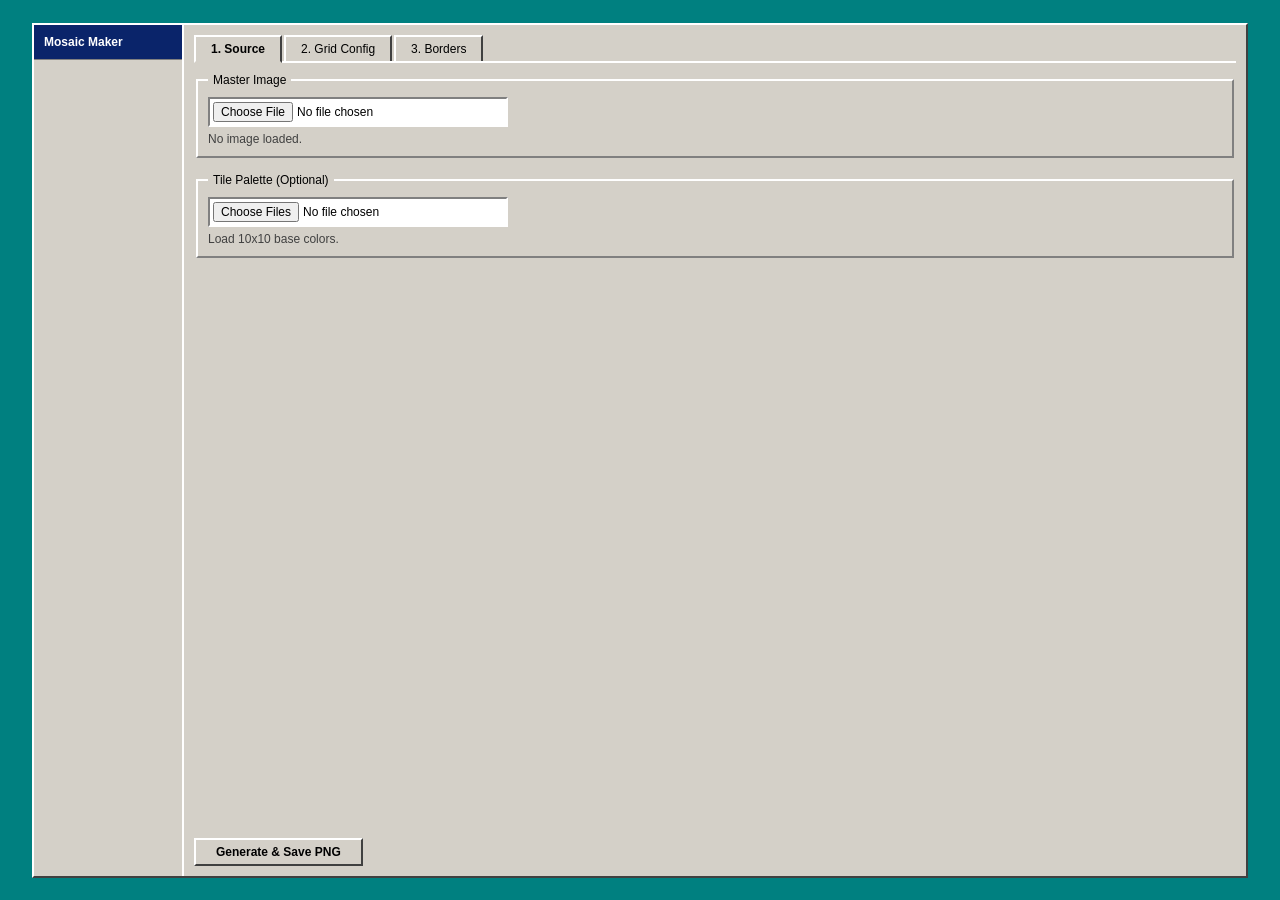
<file: index.html>
<!DOCTYPE html>
<html lang="en">
<head>
    <meta charset="UTF-8">
    <meta name="viewport" content="width=device-width, initial-scale=1.0">
    <title>Mosaic Maker Workbench</title>
    <link rel="stylesheet" href="style.css">
</head>
<body>

<div id="app-container">
    <nav id="sidebar">
        <div class="sidebar-item active">Mosaic Maker</div>
        <!-- <div class="sidebar-item">GCode Extractor</div>
        <div class="sidebar-item">PLC Monitor</div> -->
    </nav>

    <main id="workspace">
        <div class="tabs">
            <button class="tab-btn active" data-target="tab-source">1. Source</button>
            <button class="tab-btn" data-target="tab-grid">2. Grid Config</button>
            <button class="tab-btn" data-target="tab-border">3. Borders</button>
        </div>

        <div class="tab-content active" id="tab-source">
            <fieldset>
                <legend>Master Image</legend>
                <input type="file" id="input-image" accept="image/png, image/jpeg">
                <div class="status-box" id="img-status">No image loaded.</div>
            </fieldset>
            <fieldset>
                <legend>Tile Palette (Optional)</legend>
                <input type="file" id="input-palette" accept="image/png, image/jpeg" multiple>
                <div class="status-box">Load 10x10 base colors.</div>
            </fieldset>
        </div>

        <div class="tab-content" id="tab-grid">
            <fieldset>
                <legend>Resolution</legend>
                <label>Cell Count X:</label>
                <input type="number" id="cell-count-x" placeholder="e.g., 60">
                
                <label>Cell Count Y (Auto-calculated):</label>
                <input type="number" id="cell-count-y" disabled>
                
                <label>Cell Width (px):</label>
                <input type="number" id="cell-width" value="25">
            </fieldset>
        </div>

        <div class="tab-content" id="tab-border">
            <fieldset>
                <legend>Grid Lines</legend>
                <label><input type="checkbox" id="enable-border"> Enable Borders</label>
                
                <label>Thickness (px):</label>
                <input type="number" id="border-thickness" value="1" min="1">
                
                <label>Color:</label>
                <input type="color" id="border-color" value="#000000">
            </fieldset>
        </div>

        <div id="output-container">
            <canvas id="render-canvas"></canvas>
        </div>

        <div id="action-bar">
            <button id="btn-generate">Generate & Save PNG</button>
            <span id="warning-msg"></span>
        </div>
    </main>
</div>

<script src="app.js"></script>
</body>
</html>
</file>
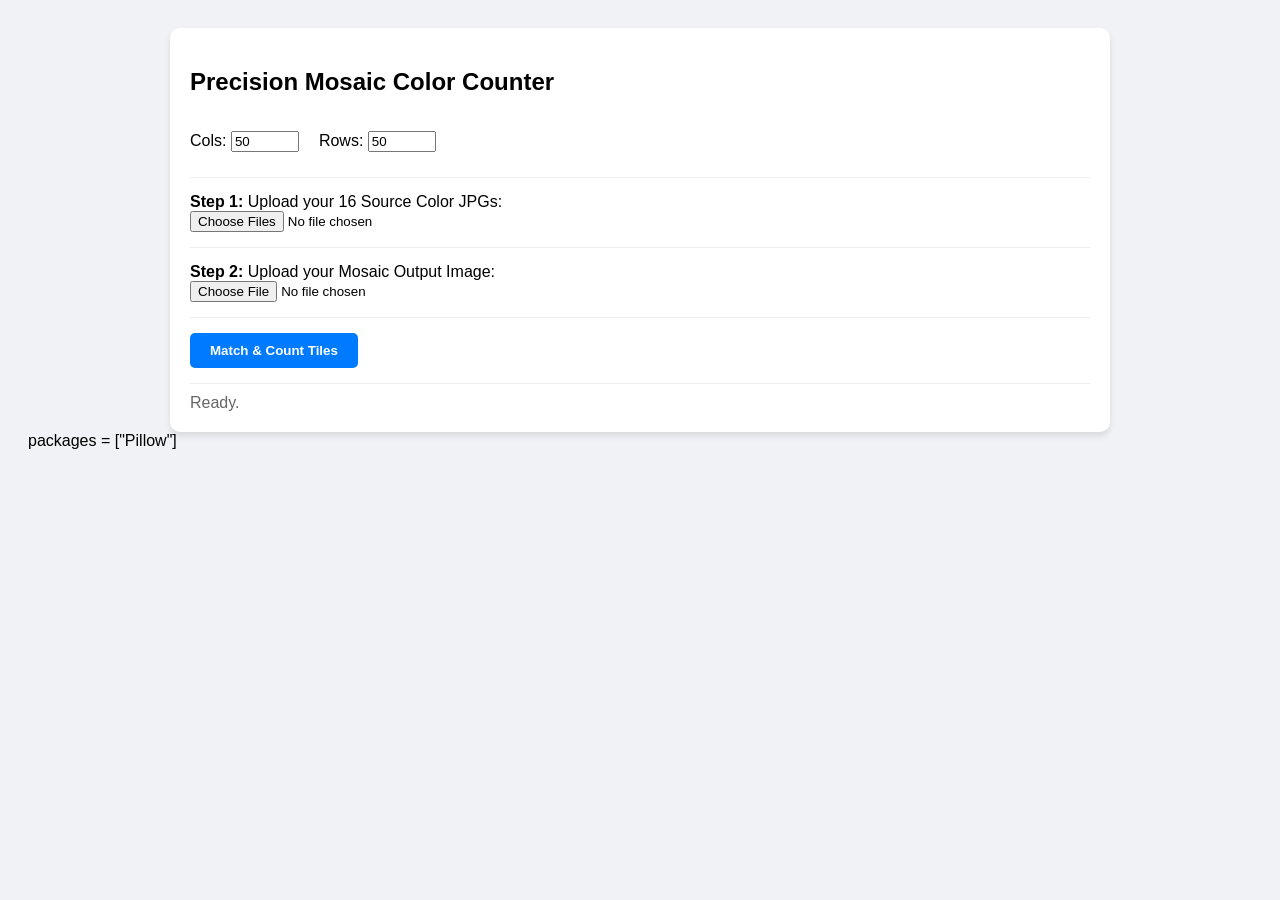
<file: counter/index.html>
<!DOCTYPE html>
<html>
<head>
    <meta charset="utf-8">
    <link rel="stylesheet" href="https://pyscript.net/releases/2024.1.1/core.css" />
    <script type="module" src="https://pyscript.net/releases/2024.1.1/core.js"></script>
    <title>Precision Mosaic Matcher</title>
    <style>
        body { font-family: sans-serif; padding: 20px; background: #f0f2f5; }
        .card { background: white; padding: 20px; border-radius: 10px; box-shadow: 0 4px 6px rgba(0,0,0,0.1); max-width: 900px; margin: auto; }
        .section { border-bottom: 1px solid #eee; padding: 15px 0; }
        .grid-inputs { display: flex; gap: 20px; margin-bottom: 10px; }
        #output-table { width: 100%; border-collapse: collapse; margin-top: 20px; }
        #output-table th, #output-table td { padding: 10px; border: 1px solid #ddd; text-align: left; }
        .color-preview { width: 30px; height: 30px; border: 1px solid #000; }
        button { background: #007bff; color: white; border: none; padding: 10px 20px; border-radius: 5px; cursor: pointer; font-weight: bold; }
        button:hover { background: #0056b3; }
    </style>
</head>
<body>

<div class="card">
    <h2>Precision Mosaic Color Counter</h2>
    
    <div class="section">
        <div class="grid-inputs">
            <div>
                <label>Cols:</label>
                <input type="number" id="cols" value="50" style="width: 60px;">
            </div>
            <div>
                <label>Rows:</label>
                <input type="number" id="rows" value="50" style="width: 60px;">
            </div>
        </div>
    </div>

    <div class="section">
        <label><strong>Step 1:</strong> Upload your 16 Source Color JPGs:</label><br>
        <input type="file" id="palette-files" accept="image/*" multiple>
    </div>

    <div class="section">
        <label><strong>Step 2:</strong> Upload your Mosaic Output Image:</label><br>
        <input type="file" id="mosaic-file" accept="image/*">
    </div>

    <div class="section">
        <button id="run-btn" py-click="process_mosaic">Match & Count Tiles</button>
    </div>

    <div id="status" style="margin-top: 10px; color: #666;">Ready.</div>
    <div id="output"></div>
</div>

<py-config>
    packages = ["Pillow"]
</py-config>

<script type="py">
from PIL import Image
import io
from pyscript import document, display
from collections import Counter
import math

def get_avg_color(img_bytes):
    img = Image.open(io.BytesIO(img_bytes)).convert("RGB")
    # Resize to 1x1 to get the mathematical average color
    img = img.resize((1, 1))
    return img.getpixel((0, 0))

async def process_mosaic(event):
    status = document.querySelector("#status")
    output_div = document.querySelector("#output")
    
    palette_input = document.querySelector("#palette-files")
    mosaic_input = document.querySelector("#mosaic-file")
    
    if not palette_input.files or not mosaic_input.files:
        status.innerHTML = "❌ Please upload both the palette JPGs and the mosaic image."
        return

    status.innerHTML = "⏳ Analyzing palette and mosaic..."
    
    try:
        # 1. Process Palette
        reference_palette = {} # Stores { (R,G,B): "Filename" }
        for i in range(len(palette_input.files)):
            f = palette_input.files.item(i)
            f_bytes = (await f.arrayBuffer()).to_bytes()
            avg = get_avg_color(f_bytes)
            reference_palette[avg] = f.name

        # 2. Process Mosaic
        m_file = mosaic_input.files.item(0)
        m_bytes = (await m_file.arrayBuffer()).to_bytes()
        mosaic_img = Image.open(io.BytesIO(m_bytes)).convert("RGB")
        
        cols = int(document.querySelector("#cols").value)
        rows = int(document.querySelector("#rows").value)
        w, h = mosaic_img.size
        cw, ch = w/cols, h/rows

        counts = Counter()

        for r in range(rows):
            for c in range(cols):
                # Sample center
                sx = int((c * cw) + (cw / 2))
                sy = int((r * ch) + (ch / 2))
                pixel = mosaic_img.getpixel((sx, sy))

                # Find closest color in our reference palette
                closest = min(reference_palette.keys(), 
                             key=lambda pc: math.sqrt(sum((a-b)**2 for a,b in zip(pixel, pc))))
                counts[closest] += 1

        # 3. Render Results
        html = "<h3>Tile Count Results</h3><table id='output-table'><tr><th>Tile Color</th><th>Source File</th><th>Count</th></tr>"
        for color, count in counts.items():
            hex_c = '#%02x%02x%02x' % color
            filename = reference_palette[color]
            html += f"<tr><td><div class='color-preview' style='background:{hex_c}'></div></td><td>{filename}</td><td><strong>{count}</strong></td></tr>"
        html += "</table>"
        
        output_div.innerHTML = html
        status.innerHTML = "✅ Done!"

    except Exception as e:
        status.innerHTML = f"❌ Error: {str(e)}"

document.querySelector("#status").innerHTML = "✅ PyScript Loaded. Ready to work."
</script>

</body>
</html>
</file>
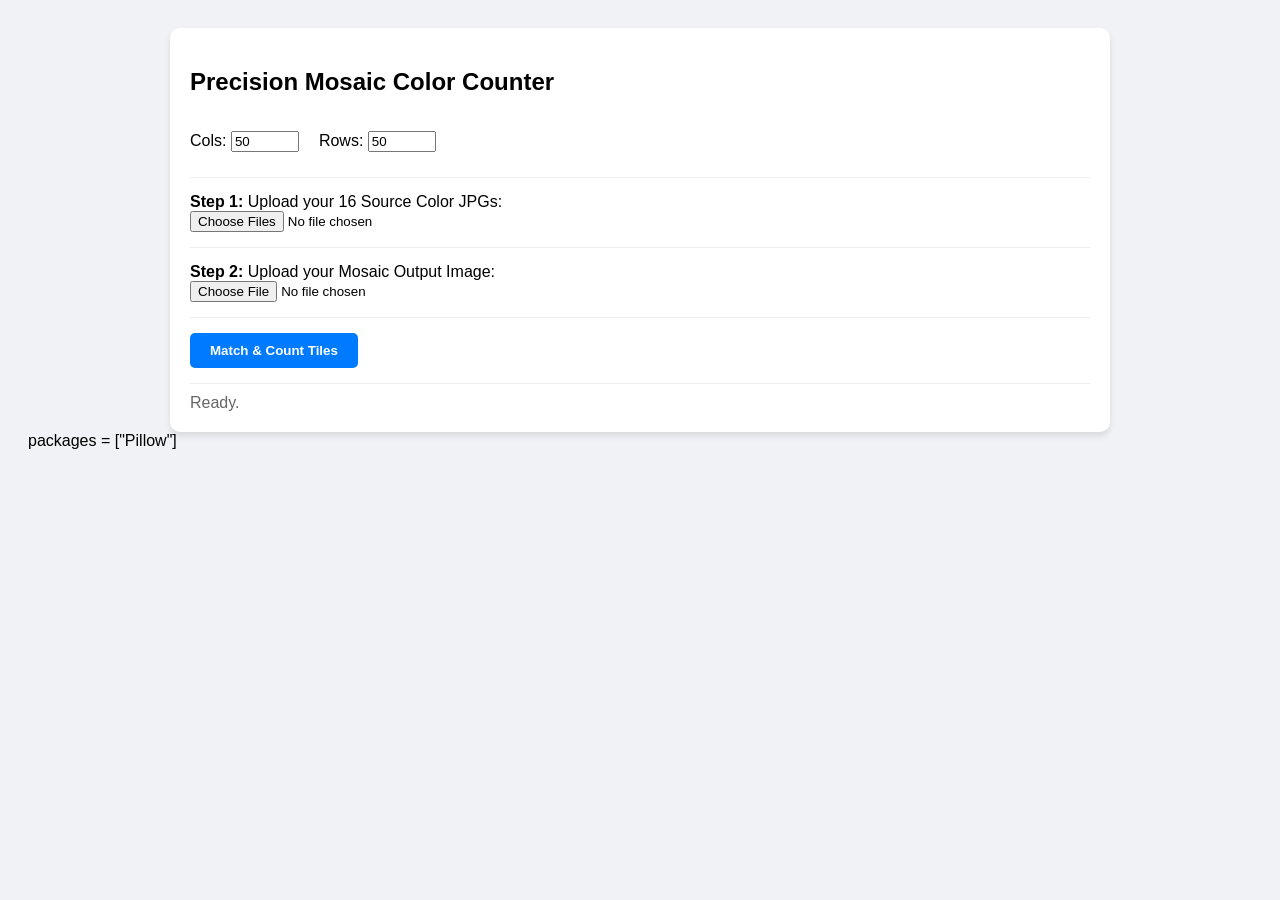
<file: pixel_counter/pixel counter.html>
<!DOCTYPE html>
<html>
<head>
    <meta charset="utf-8">
    <link rel="stylesheet" href="https://pyscript.net/releases/2024.1.1/core.css" />
    <script type="module" src="https://pyscript.net/releases/2024.1.1/core.js"></script>
    <title>Precision Mosaic Matcher</title>
    <style>
        body { font-family: sans-serif; padding: 20px; background: #f0f2f5; }
        .card { background: white; padding: 20px; border-radius: 10px; box-shadow: 0 4px 6px rgba(0,0,0,0.1); max-width: 900px; margin: auto; }
        .section { border-bottom: 1px solid #eee; padding: 15px 0; }
        .grid-inputs { display: flex; gap: 20px; margin-bottom: 10px; }
        #output-table { width: 100%; border-collapse: collapse; margin-top: 20px; }
        #output-table th, #output-table td { padding: 10px; border: 1px solid #ddd; text-align: left; }
        .color-preview { width: 30px; height: 30px; border: 1px solid #000; }
        button { background: #007bff; color: white; border: none; padding: 10px 20px; border-radius: 5px; cursor: pointer; font-weight: bold; }
        button:hover { background: #0056b3; }
    </style>
</head>
<body>

<div class="card">
    <h2>Precision Mosaic Color Counter</h2>
    
    <div class="section">
        <div class="grid-inputs">
            <div>
                <label>Cols:</label>
                <input type="number" id="cols" value="50" style="width: 60px;">
            </div>
            <div>
                <label>Rows:</label>
                <input type="number" id="rows" value="50" style="width: 60px;">
            </div>
        </div>
    </div>

    <div class="section">
        <label><strong>Step 1:</strong> Upload your 16 Source Color JPGs:</label><br>
        <input type="file" id="palette-files" accept="image/*" multiple>
    </div>

    <div class="section">
        <label><strong>Step 2:</strong> Upload your Mosaic Output Image:</label><br>
        <input type="file" id="mosaic-file" accept="image/*">
    </div>

    <div class="section">
        <button id="run-btn" py-click="process_mosaic">Match & Count Tiles</button>
    </div>

    <div id="status" style="margin-top: 10px; color: #666;">Ready.</div>
    <div id="output"></div>
</div>

<py-config>
    packages = ["Pillow"]
</py-config>

<script type="py">
from PIL import Image
import io
from pyscript import document, display
from collections import Counter
import math

def get_avg_color(img_bytes):
    img = Image.open(io.BytesIO(img_bytes)).convert("RGB")
    # Resize to 1x1 to get the mathematical average color
    img = img.resize((1, 1))
    return img.getpixel((0, 0))

async def process_mosaic(event):
    status = document.querySelector("#status")
    output_div = document.querySelector("#output")
    
    palette_input = document.querySelector("#palette-files")
    mosaic_input = document.querySelector("#mosaic-file")
    
    if not palette_input.files or not mosaic_input.files:
        status.innerHTML = "❌ Please upload both the palette JPGs and the mosaic image."
        return

    status.innerHTML = "⏳ Analyzing palette and mosaic..."
    
    try:
        # 1. Process Palette
        reference_palette = {} # Stores { (R,G,B): "Filename" }
        for i in range(len(palette_input.files)):
            f = palette_input.files.item(i)
            f_bytes = (await f.arrayBuffer()).to_bytes()
            avg = get_avg_color(f_bytes)
            reference_palette[avg] = f.name

        # 2. Process Mosaic
        m_file = mosaic_input.files.item(0)
        m_bytes = (await m_file.arrayBuffer()).to_bytes()
        mosaic_img = Image.open(io.BytesIO(m_bytes)).convert("RGB")
        
        cols = int(document.querySelector("#cols").value)
        rows = int(document.querySelector("#rows").value)
        w, h = mosaic_img.size
        cw, ch = w/cols, h/rows

        counts = Counter()

        for r in range(rows):
            for c in range(cols):
                # Sample center
                sx = int((c * cw) + (cw / 2))
                sy = int((r * ch) + (ch / 2))
                pixel = mosaic_img.getpixel((sx, sy))

                # Find closest color in our reference palette
                closest = min(reference_palette.keys(), 
                             key=lambda pc: math.sqrt(sum((a-b)**2 for a,b in zip(pixel, pc))))
                counts[closest] += 1

        # 3. Render Results
        html = "<h3>Tile Count Results</h3><table id='output-table'><tr><th>Tile Color</th><th>Source File</th><th>Count</th></tr>"
        for color, count in counts.items():
            hex_c = '#%02x%02x%02x' % color
            filename = reference_palette[color]
            html += f"<tr><td><div class='color-preview' style='background:{hex_c}'></div></td><td>{filename}</td><td><strong>{count}</strong></td></tr>"
        html += "</table>"
        
        output_div.innerHTML = html
        status.innerHTML = "✅ Done!"

    except Exception as e:
        status.innerHTML = f"❌ Error: {str(e)}"

document.querySelector("#status").innerHTML = "✅ PyScript Loaded. Ready to work."
</script>

</body>
</html>
</file>
<file: style.css>
/* Classic 2000s Desktop GUI Aesthetic */
* {
    box-sizing: border-box;
    font-family: 'Tahoma', 'MS Sans Serif', sans-serif;
    font-size: 12px;
}

body, html {
    margin: 0;
    padding: 0;
    height: 100vh;
    background-color: #008080;
    display: flex;
    justify-content: center;
    align-items: center;
}

#app-container {
    display: flex;
    width: 95vw;
    height: 95vh;
    background-color: #d4d0c8;
    border-top: 2px solid #ffffff;
    border-left: 2px solid #ffffff;
    border-right: 2px solid #404040;
    border-bottom: 2px solid #404040;
}

#sidebar {
    width: 150px;
    background-color: #d4d0c8;
    border-right: 2px solid #ffffff;
    display: flex;
    flex-direction: column;
}

.sidebar-item {
    padding: 10px;
    cursor: pointer;
    border-bottom: 1px solid #808080;
}

.sidebar-item:hover {
    background-color: #0a246a;
    color: white;
}

.sidebar-item.active {
    background-color: #0a246a;
    color: white;
    font-weight: bold;
}

#workspace {
    flex-grow: 1;
    display: flex;
    flex-direction: column;
    padding: 10px;
    position: relative;
}

.tabs {
    display: flex;
    border-bottom: 2px solid #ffffff;
    margin-bottom: 10px;
}

.tab-btn {
    background-color: #d4d0c8;
    border-top: 2px solid #ffffff;
    border-left: 2px solid #ffffff;
    border-right: 2px solid #404040;
    border-bottom: none;
    padding: 5px 15px;
    cursor: pointer;
    margin-right: 2px;
}

.tab-btn.active {
    background-color: #d4d0c8;
    border-bottom: 2px solid #d4d0c8;
    margin-bottom: -2px;
    font-weight: bold;
}

.tab-content {
    display: none;
    flex-grow: 1;
}

.tab-content.active {
    display: block;
}

fieldset {
    border-top: 2px solid #ffffff;
    border-left: 2px solid #ffffff;
    border-right: 2px solid #808080;
    border-bottom: 2px solid #808080;
    margin-bottom: 15px;
    padding: 10px;
}

legend {
    padding: 0 5px;
}

label {
    display: block;
    margin-top: 10px;
    margin-bottom: 2px;
}

input[type="number"], input[type="file"], input[type="color"] {
    border-top: 2px solid #808080;
    border-left: 2px solid #808080;
    border-right: 2px solid #ffffff;
    border-bottom: 2px solid #ffffff;
    background: white;
    padding: 3px;
    width: 100%;
    max-width: 300px;
}

.status-box {
    margin-top: 5px;
    color: #404040;
}

#action-bar {
    position: absolute;
    bottom: 10px;
    left: 10px;
    right: 10px;
    display: flex;
    align-items: center;
    gap: 15px;
}

#btn-generate {
    padding: 5px 20px;
    font-weight: bold;
    border-top: 2px solid #ffffff;
    border-left: 2px solid #ffffff;
    border-right: 2px solid #404040;
    border-bottom: 2px solid #404040;
    background-color: #d4d0c8;
    cursor: pointer;
}

#btn-generate:active {
    border-top: 2px solid #404040;
    border-left: 2px solid #404040;
    border-right: 2px solid #ffffff;
    border-bottom: 2px solid #ffffff;
}

#warning-msg {
    color: red;
    font-weight: bold;
}

#output-container {
    display: none;
}
</file>
